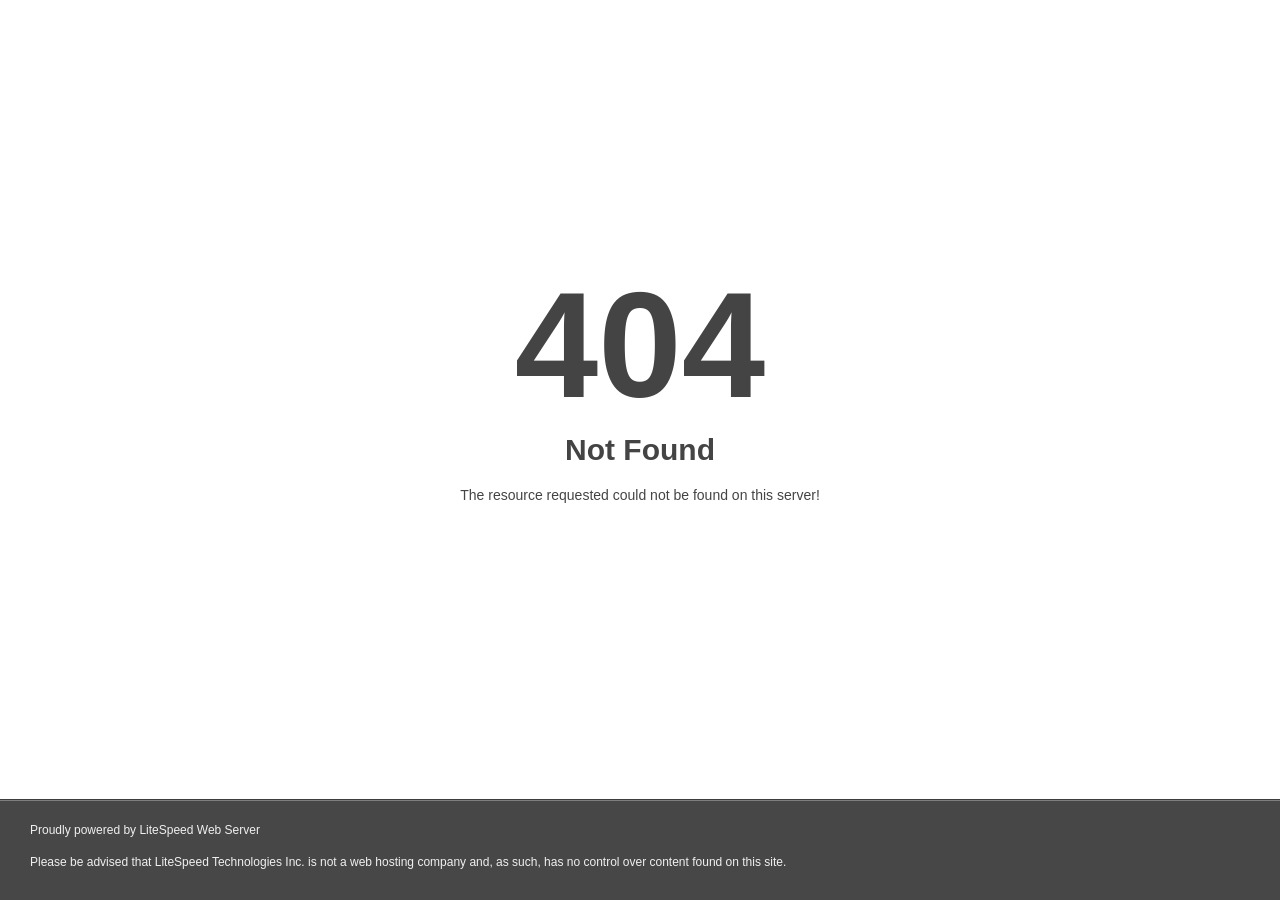
<file: css/images/ui-icons_777620_256x240.html>
<!DOCTYPE html>
<html style="height:100%">
<head>
<meta name="viewport" content="width=device-width, initial-scale=1, shrink-to-fit=no" />
<title> 404 Not Found
</title><style>@media (prefers-color-scheme:dark){body{background-color:#000!important}}</style></head>
<body style="color: #444; margin:0;font: normal 14px/20px Arial, Helvetica, sans-serif; height:100%; background-color: #fff;">
<div style="height:auto; min-height:100%; ">     <div style="text-align: center; width:800px; margin-left: -400px; position:absolute; top: 30%; left:50%;">
        <h1 style="margin:0; font-size:150px; line-height:150px; font-weight:bold;">404</h1>
<h2 style="margin-top:20px;font-size: 30px;">Not Found
</h2>
<p>The resource requested could not be found on this server!</p>
</div></div><div style="color:#f0f0f0; font-size:12px;margin:auto;padding:0px 30px 0px 30px;position:relative;clear:both;height:100px;margin-top:-101px;background-color:#474747;border-top: 1px solid rgba(0,0,0,0.15);box-shadow: 0 1px 0 rgba(255, 255, 255, 0.3) inset;">
<br>Proudly powered by LiteSpeed Web Server<p>Please be advised that LiteSpeed Technologies Inc. is not a web hosting company and, as such, has no control over content found on this site.</p></div><script type="module" src="https://static.cloudflareinsights.com/beacon.min.js/vce701823e78c4301a35b7e07294d87301792088814092" integrity="sha512-UKNk8GbxkABxKcXYuLkO16EleLGUkcvJWtpSNmExE0Too3ZaFAxTscNWEc1OdAv5/BikHawapSCaiD2XCmp+Bw==" data-cf-beacon='{"version":"2024.11.0","token":"88f4fa328f314d4c95a104b4a60b2313","r":1,"spa":2}' crossorigin="anonymous"></script>
</body></html>
</file>
